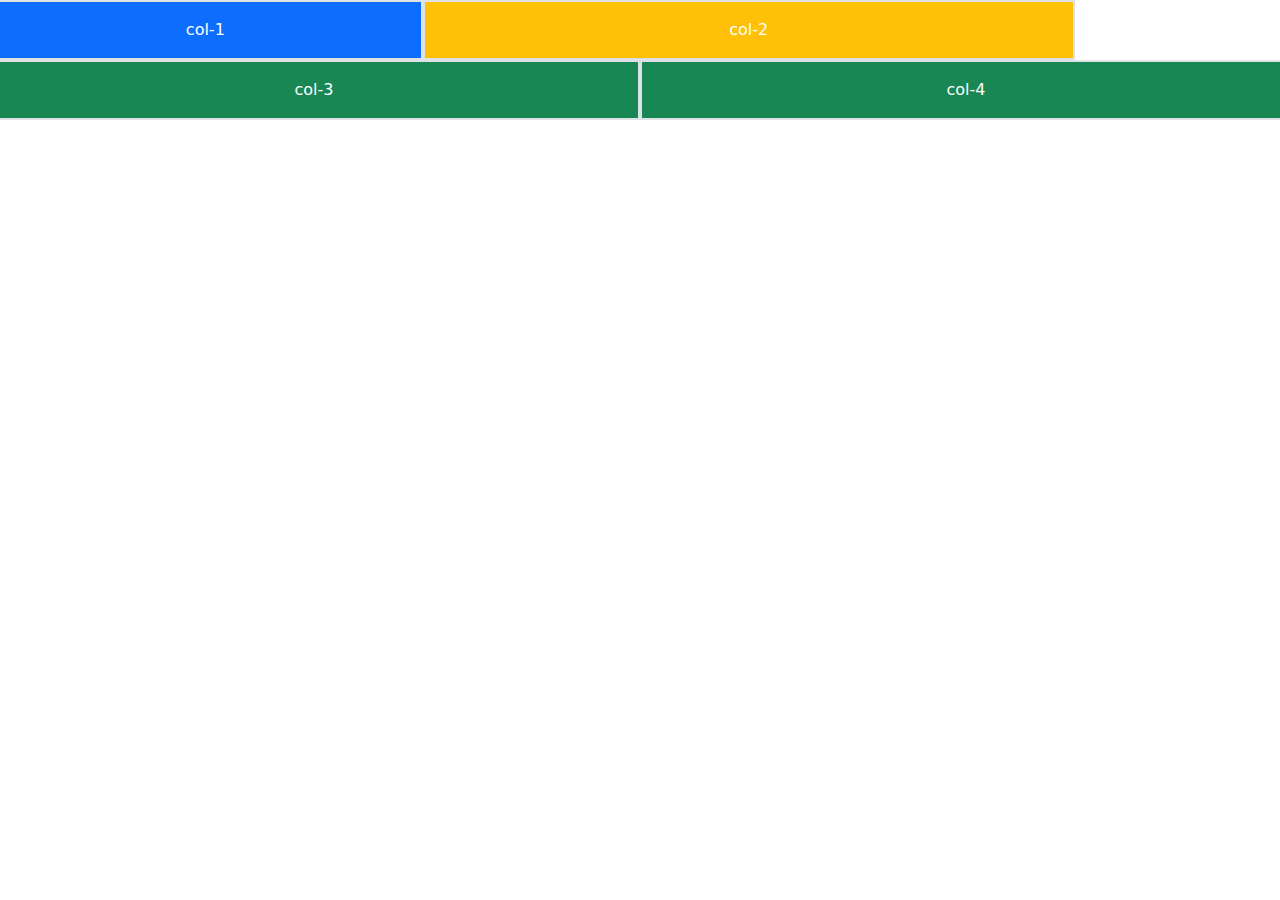
<file: grid.html>
<!DOCTYPE html>
<html lang="en">
<head>
    <meta charset="UTF-8">
    <meta http-equiv="X-UA-Compatible" content="IE=edge">
    <meta name="viewport" content="width=device-width, initial-scale=1.0">
    <title>Document</title>
    <link rel="stylesheet" href="bootstrap-5.3.2-dist/css/bootstrap.css">
</head>
<body>
    <main>
        <div class="row">
            <div class="border border-2 text-center bg-primary text-white p-3 col-sm-12 col-md-6 col-lg-4">col-1</div>
            <div class="border border-2 text-center bg-warning text-white p-3 col-sm-12 col-md-6">col-2</div>
            <div class="border border-2 text-center bg-success text-white p-3 col-sm-12 col-md-6">col-3</div>
            <div class="border border-2 text-center bg-success text-white p-3 col-sm-12 col-md-6">col-4</div>
        </div>
        
    </main>
</body>
</html>
</file>
